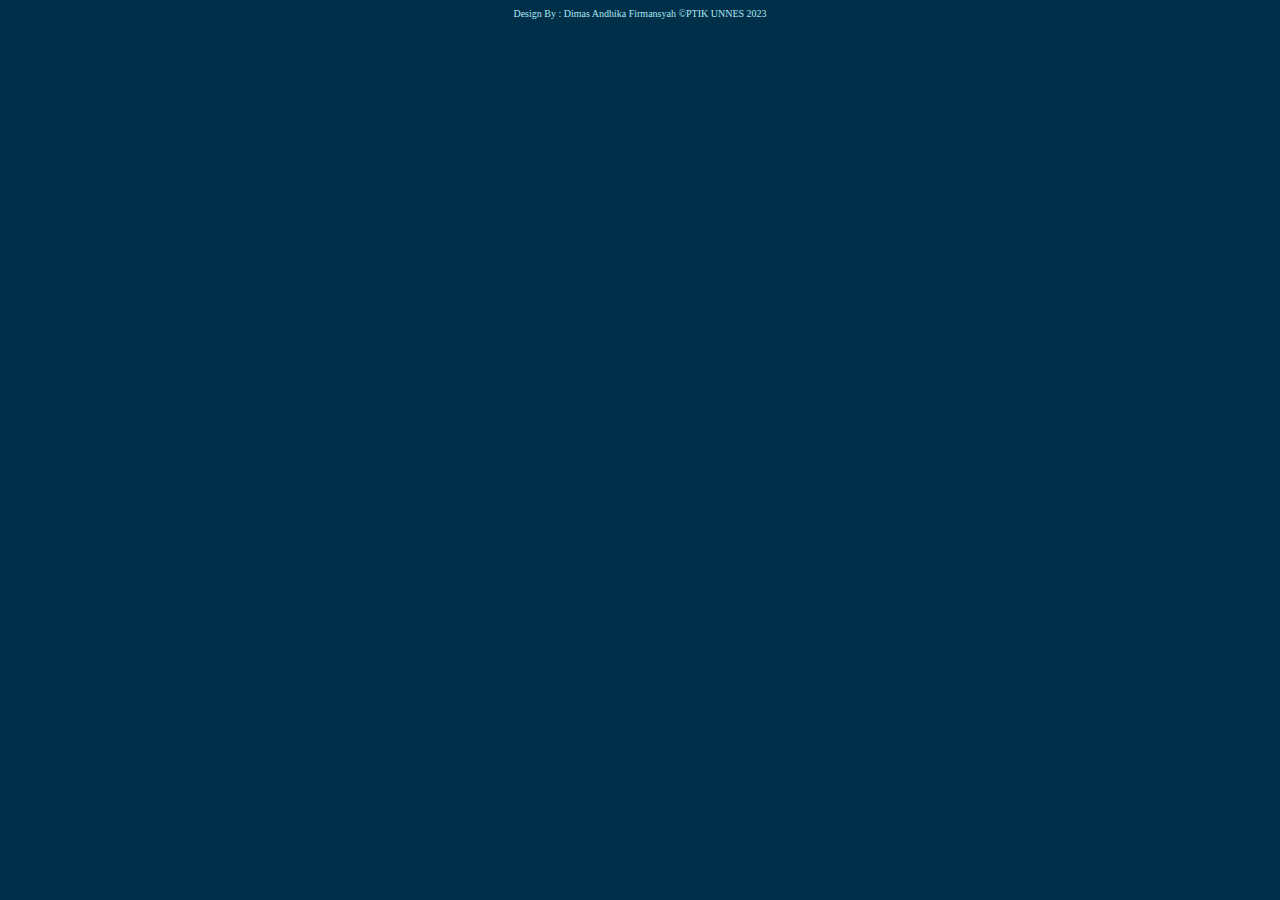
<file: footer.html>
<head>
    <link rel="stylesheet" type="text/css" href="css/style.css">
</head>
<body class="footer">


           <div>

               Design By : Dimas Andhika Firmansyah &copy;PTIK UNNES 2023
           </div>
    
</body>
</file>
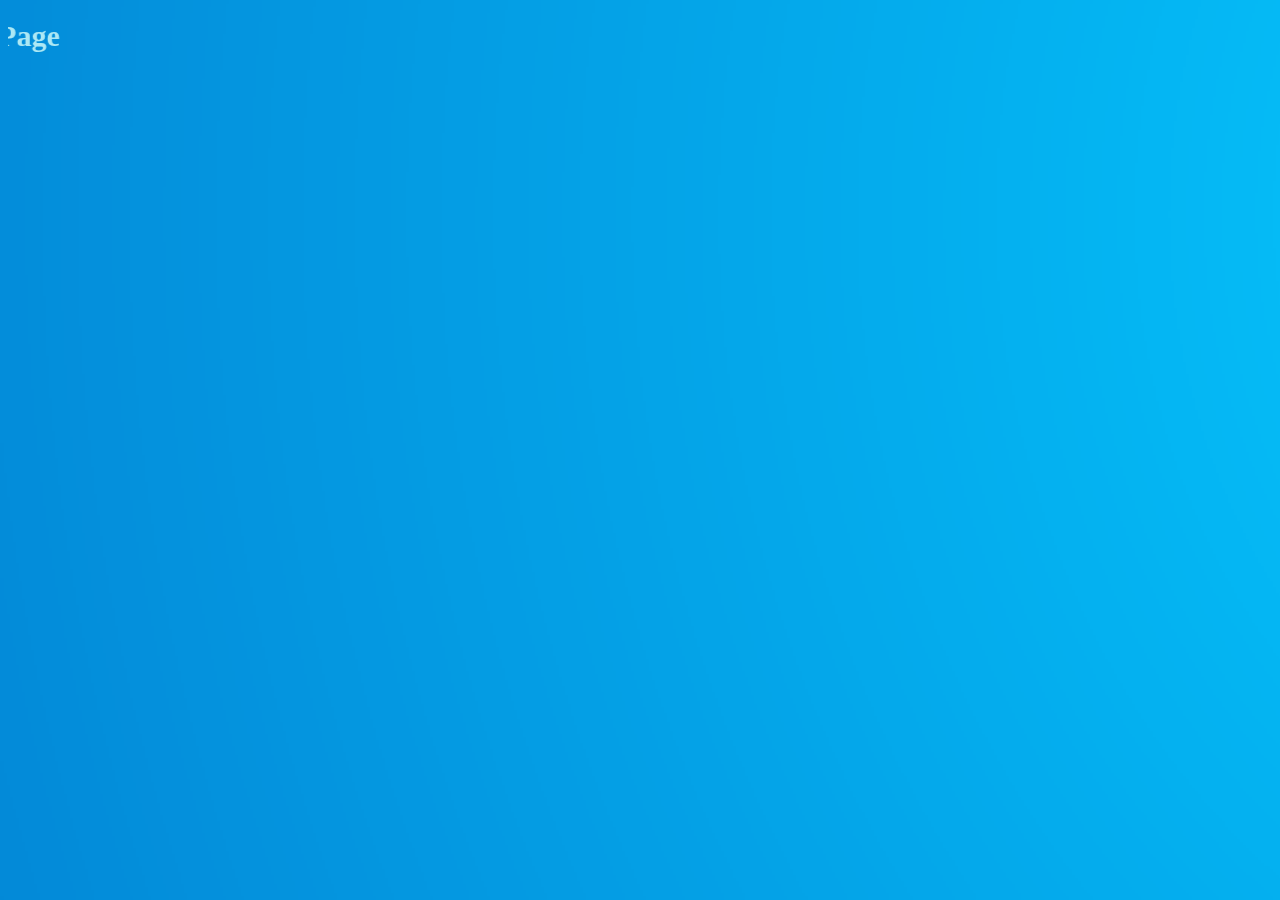
<file: header.html>
<head>
    <link rel="stylesheet" type="text/css" href="css/style.css">
</head>
<body class="head"> 
    
        <h3 class="header">
        <br>
            <marquee direction="right">Welcome To My Page</marquee>
        </h3>
   
</body>
</file>
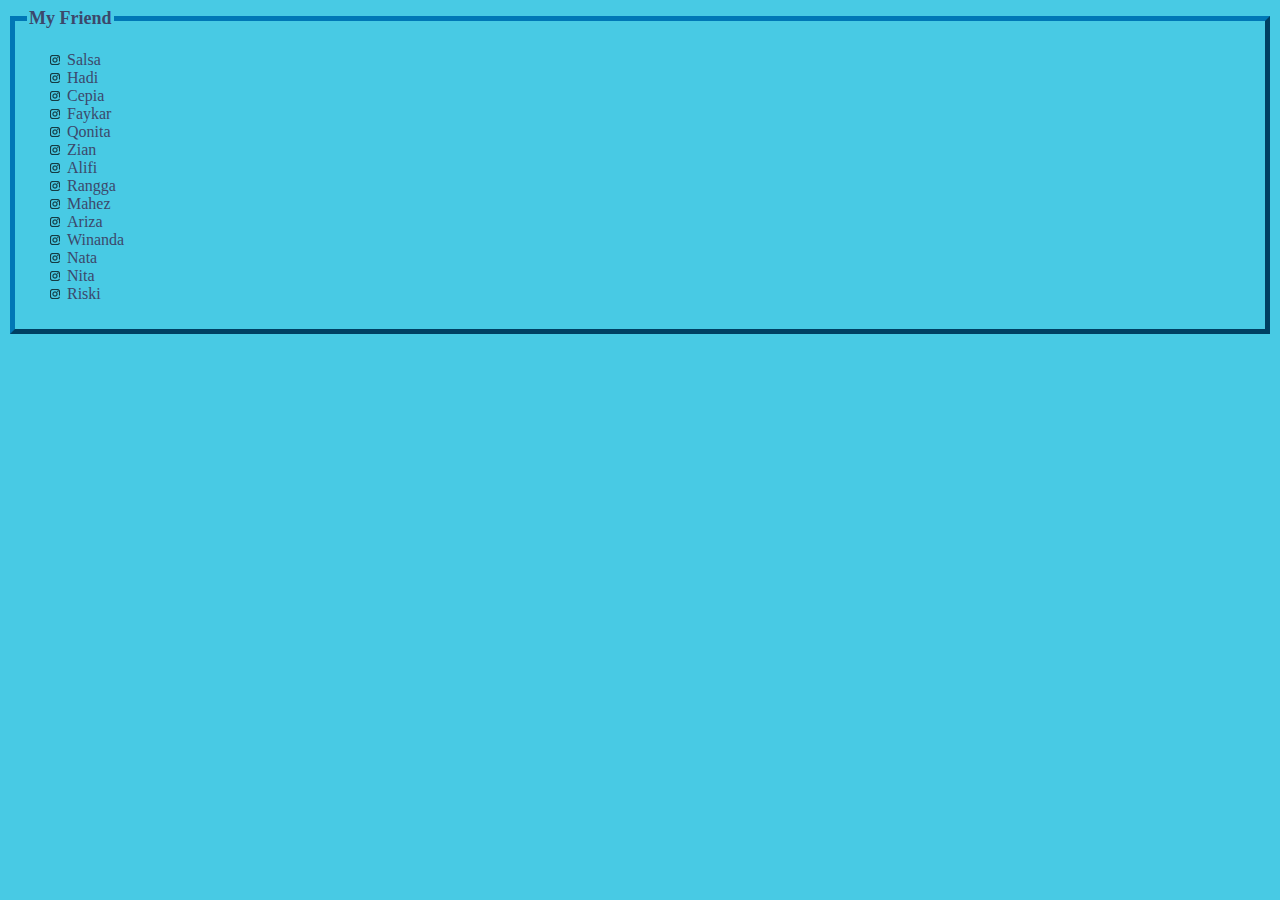
<file: left.html>
<head>
    <link rel="stylesheet" type="text/css" href="css/style.css">
</head>
<body class="samping">
   
        <fieldset class="kotak">
            <legend class="legend">My Friend</legend>
            <ul class="sosmed">
                <li><a href="https://www.instagram.com/shafaslls" target="_blank" class="ig">Salsa</a></li>
                <li><a href="https://instagram.com/hadiiprasetiyo?igshid=YmMyMTA2M2Y=" target="_blank" class="ig">Hadi</a></li>
                <li><a href="https://instagram.com/cepiaaaws?igshid=OGQ5ZDc2ODk2ZA==" target="_blank" class="ig">Cepia</a></li>
                <li><a href="https://instagram.com/faykarr_?utm_source=qr&igshid=NGExMmI2YTkyZg%3D%3D" target="_blank" class="ig">Faykar</a></li>
                <li><a href="https://instagram.com/qonitaazh_?utm_source=qr&igshid=MzNlNGNkZWQ4Mg%3D%3D" target="_blank" class="ig">Qonita</a></li>
                <li><a href="https://www.instagram.com/ziannaisilaa" target="_blank" class="ig">Zian</a></li>
                <li><a href="https://www.instagram.com/alifi_24" target="_blank" class="ig">Alifi</a></li>
                <li><a href="https://www.instagram.com/rangga_e.g.a/" target="_blank" class="ig">Rangga</a></li>
                <li><a href="https://instagram.com/xlloz11?utm_source=qr&igshid=ZDc4ODBmNjlmNQ%3D%3D" target="_blank" class="ig">Mahez</a></li>
                <li><a href="https://www.instagram.com/arizaakmal13/" target="_blank" class="ig">Ariza</a></li>
                <li><a href="https://www.instagram.com/_winandaah/" target="_blank" class="ig">Winanda</a></li>
                <li><a href="https://www.instagram.com/natanaraps/" target="_blank" class="ig">Nata</a></li>
                <li><a href="https://instagram.com/carmeennita?igshid=NjIwNzIyMDk2Mg==" target="_blank" class="ig">Nita</a></li>
                <li><a href="https://instagram.com/eggy_riski1?igshid=ZGUzMzM3NWJiOQ==" target="_blank" class="ig">Riski</a></li>
            </ul>
        </fieldset>

</body>
</file>
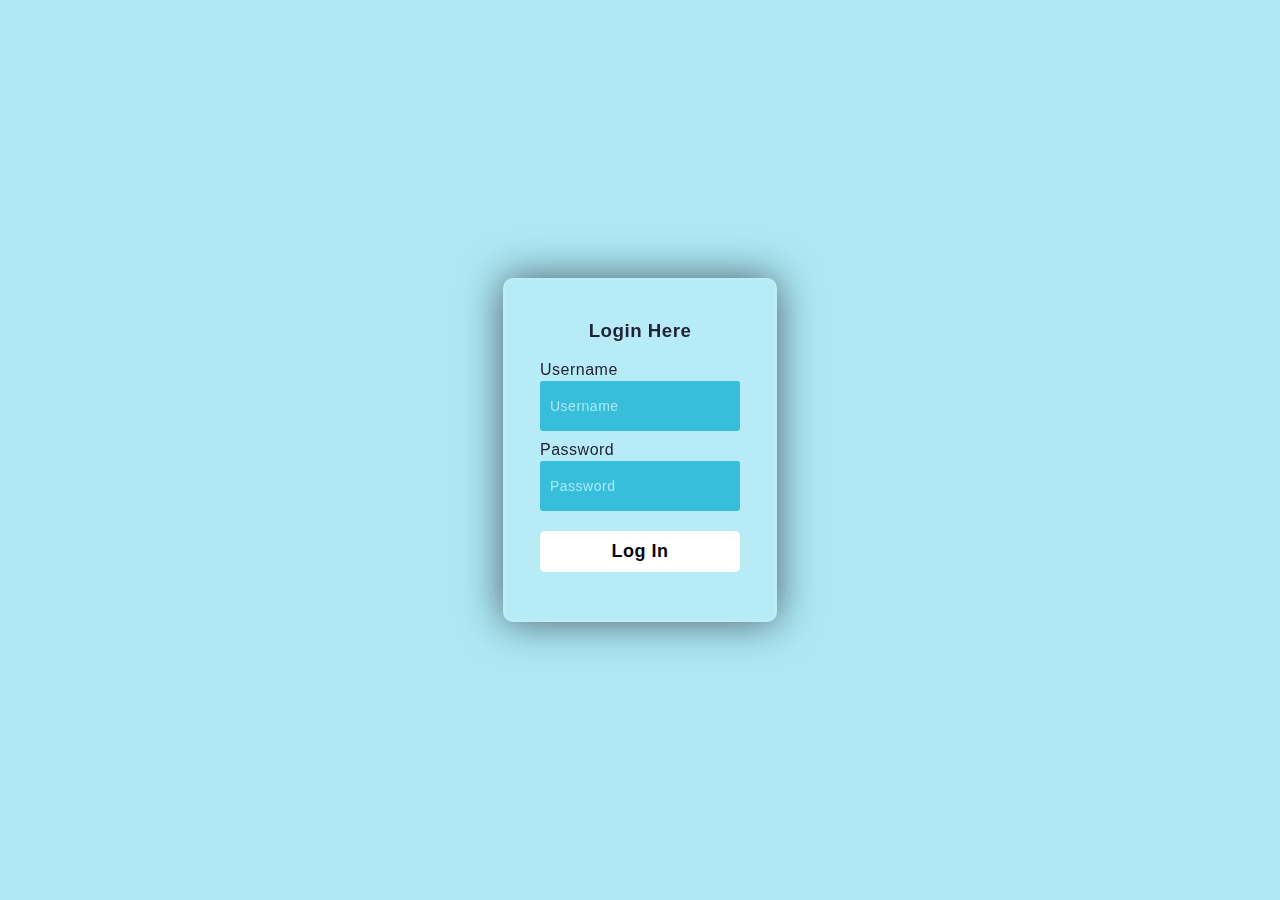
<file: login.html>
<head>
    <link rel="stylesheet" type="text/css" href="css/style.css">
</head>
<body>
    <br><br><br><br>
    <form>
        <h3 id="profile">Login Here</h3>

        <label for="username">Username</label>
        <input type="text" placeholder="Username" id="username">

        <label for="password">Password</label>
        <input type="password" placeholder="Password" id="password">

        <button>Log In</button>
        
    </form>
</body>
</file>
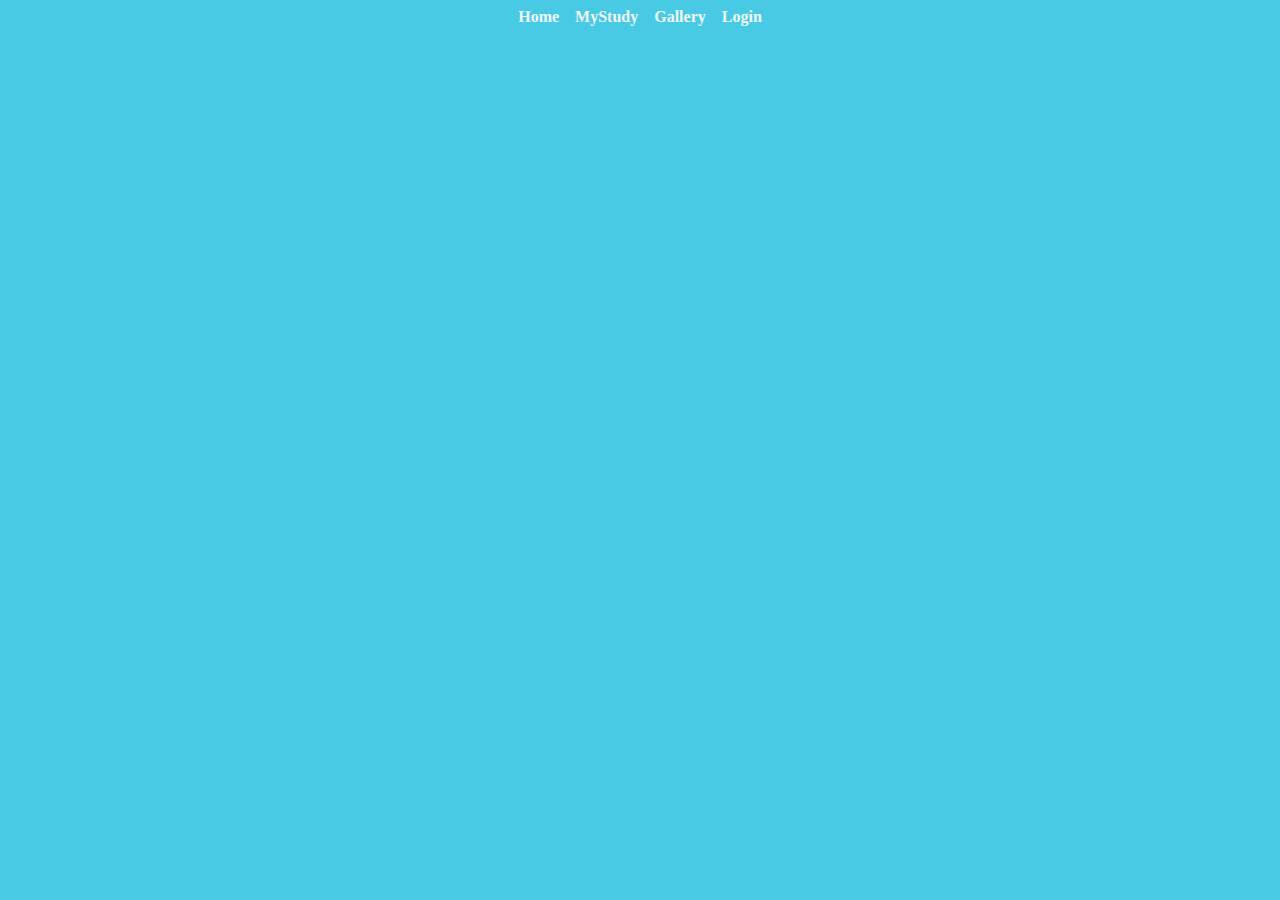
<file: navigasi.html>
<head>
    <link rel="stylesheet" type="text/css" href="css/style.css">
</head>
<body class="nav">
    
      <a href="home.html"  target="main" class="navbar">Home</a> &nbsp;&nbsp; 
      <a href="study.html" target="main" class="navbar">MyStudy</a> &nbsp;&nbsp;
      <a href="gallery.html" target="main"  class="navbar">Gallery</a> &nbsp;&nbsp;
      <a href="login.html" target="main"  class="navbar">Login</a> 

   
</body>
</file>
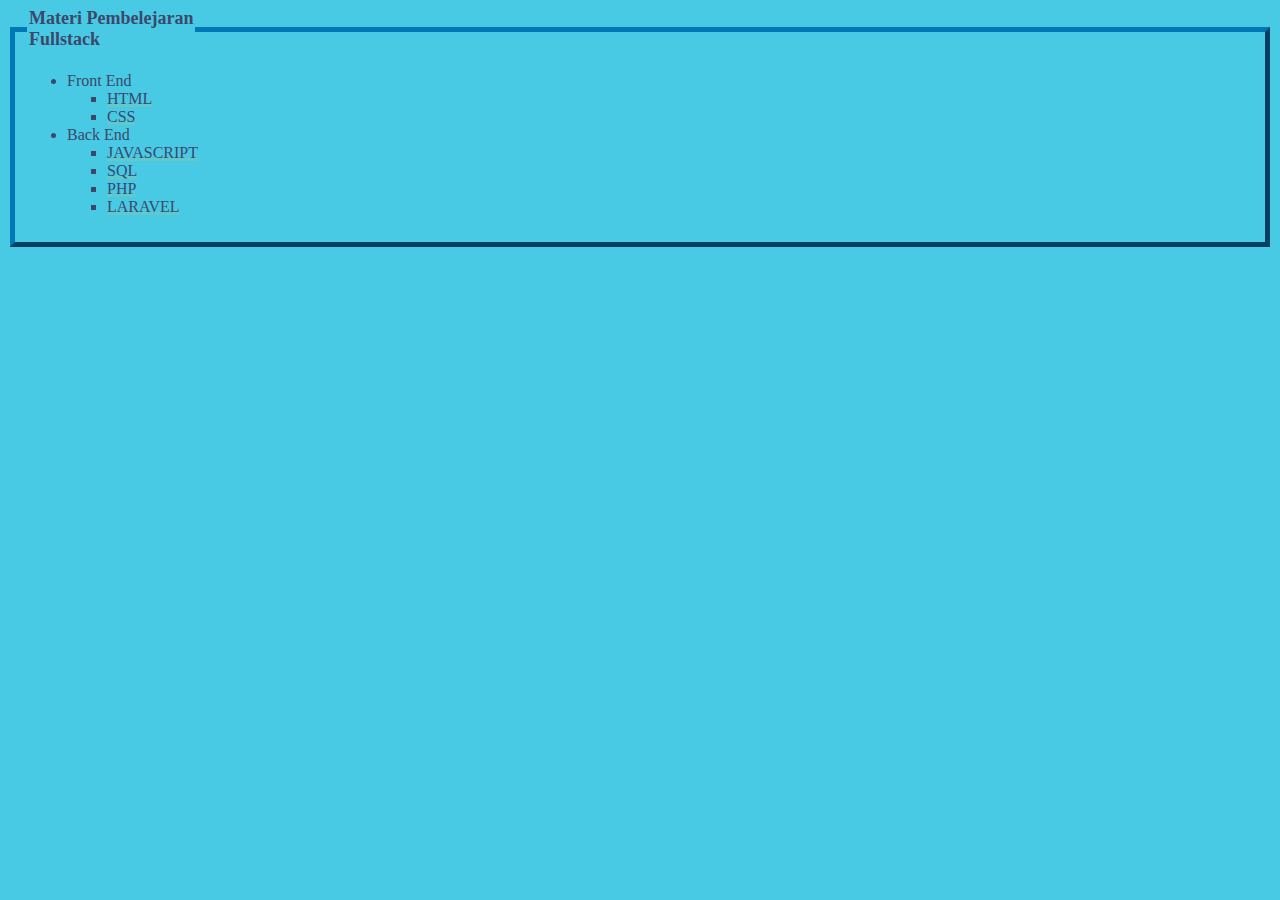
<file: right.html>
<head>
    <link rel="stylesheet" type="text/css" href="css/style.css">
</head>
<body class="samping">
        <fieldset class="kotak">
            <legend class="legend">Materi Pembelejaran <br>Fullstack</legend>
            <ul>
                <li >Front End
                    <ul type="square">
                        <li><a href="https://www.w3schools.com/html/" target="_blank" class="materi">HTML</a></li>
                        <li><a href="https://www.w3schools.com/css/default.asp" target="_blank" class="materi">CSS</a></li>
                     
                    </ul>
                </li>
                <li>Back End
                    <ul type="square">
                        <li><a href="https://www.javascript.com/" target="_blank" class="materi">JAVASCRIPT</a></li>
                        <li><a href="https://www.w3schools.com/sql/" target="_blank" class="materi">SQL</a></li>
                        <li><a href="https://www.php.net/" target="_blank" class="materi">PHP</a></li>
                        <li><a href="https://laravel.com/" target="_blank" class="materi">LARAVEL</a></li>
                    </ul>
                </li>
            </ul>
        </fieldset>
</body>
</file>
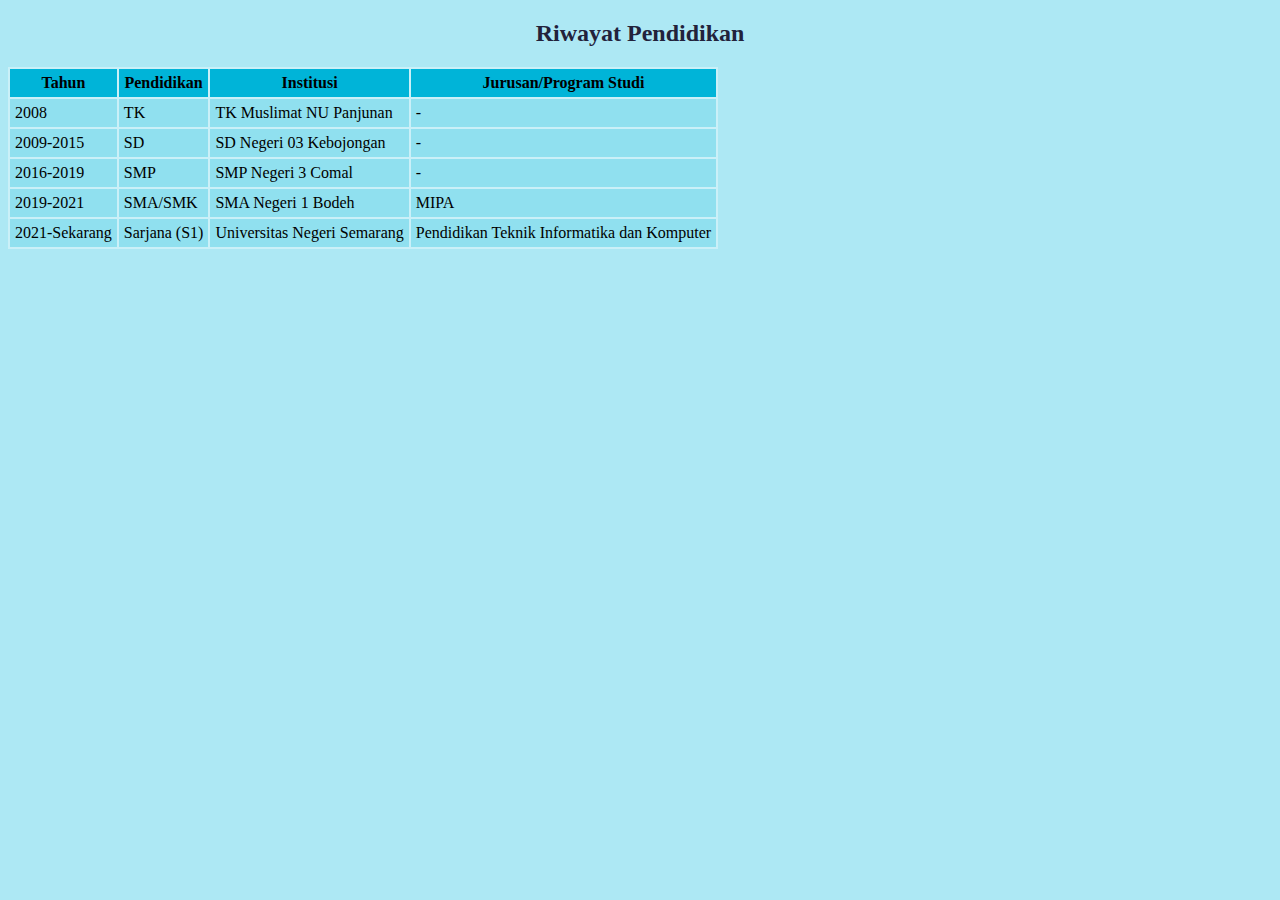
<file: study.html>
<head>
    <link rel="stylesheet" type="text/css" href="css/style.css">
</head>
<body >
   
    <h2 id="profile">Riwayat Pendidikan</h2>
    <table cellspacing="0" cellpadding="5">
        <thead class="headtable">
            <tr>
                <th>Tahun</th>
                <th>Pendidikan</th>
                <th>Institusi</th>
                <th>Jurusan/Program Studi</th>
            </tr>
        </thead>
        <tbody class="bodytable">
            <tr>
                <td>2008</td>
                <td>TK</td>
                <td>TK Muslimat NU Panjunan</td>
                <td >-</td>
            </tr>
            <tr>
                <td>2009-2015</td>
                <td>SD</td>
                <td>SD Negeri 03 Kebojongan</td>
                <td >-</td>
            </tr>
            <tr>
                <td>2016-2019</td>
                <td>SMP</td>
                <td>SMP Negeri 3 Comal</td>
                <td >-</td>
            </tr>
            <tr>
                <td>2019-2021</td>
                <td>SMA/SMK</td>
                <td>SMA Negeri 1 Bodeh</td>
                <td >MIPA</td>
            </tr>
            <tr>
                <td>2021-Sekarang</td>
                <td>Sarjana (S1)</td>
                <td>Universitas Negeri Semarang</td>
                <td>Pendidikan Teknik Informatika dan Komputer</td>
            </tr>
        </tbody>
    </table>

</body>
</file>
<file: css/style.css>
body{
    background-color: #ade8f4 ;
    font-family: poppins;
}
.header{
    font-family: montserrat;
    color:#ade8f4 ;
    font-size: 30;
    margin-top: -23;
    text-shadow: 10px;
}
.head{
    background-image: url("../img/head.png");
    background-size: cover;
    background-repeat: no-repeat;
}
.nav{
    background-color: #48cae4;
    text-align: center;
    overflow: hidden;
}
.navbar{
    text-decoration: none;
    text-align: center;
    font-family: calibri;
    font-weight: bold;
    color: aliceblue;
}
.navbar:hover{
    background: #ade8f4;
    padding: 5px;
    color: #00b4d8;
    padding-bottom: 15px;
    border-style: solid;
    border-width: medium;
    border-bottom: 2px;
    border-color: #00b4d8;
    border-radius: 8px;
    
 
}
a{
    text-decoration: none;
}
#profile{
    text-align: center;
    color: #22223b;
    margin-top: 20;
}
.paragraf{
    text-align: justify;
    text-indent: 35px;
    color: #22223b;
}
::-webkit-scrollbar {
    width: 10px;
}
 
::-webkit-scrollbar-track {
    -webkit-box-shadow: inset 0 0 6px #023e8a;     
    background: #90e0ef;    
}
 
::-webkit-scrollbar-thumb {
    background: #0077b6;
}
.samping{
    background-color: #48cae4;
    font-family: poppins;
    color: #3C486B;
}
.kotak{
    border: 5px outset #0077b6;
}
.legend{
    font-weight: bold;
    font-size: 18;
}
.sosmed{
    list-style-image: url("../img/instagram.png");
}
.ig{
    color: #3C486B;
}
.ig:hover{
    background: -webkit-linear-gradient(left, #f1be0c, #f80902, #8340b6);
    -webkit-text-fill-color: transparent;
    -webkit-background-clip: text;
    font-weight: bolder;
}
.materi{
    color: inherit;
  text-decoration: none;
}
.materi{
    background:
    linear-gradient(
      to right,
      rgba(100, 200, 200, 1),
      rgba(100, 200, 200, 1)
    ),
    linear-gradient(
      to right,
      rgba(255, 0, 0, 1),
      rgba(255, 0, 180, 1),
      rgba(0, 100, 200, 1)
  );
  background-size: 100% 3px, 0 3px;
  background-position: 100% 100%, 0 100%;
  background-repeat: no-repeat;
  transition: background-size 400ms;
}
.materi:hover{
    background-size: 0 3px, 100% 3px;
}

.hyperlink_atas{
    text-align: right;
    margin-top: -45;
    padding-bottom: 20;
}
.hyperlink_bawah{
    text-align: right;
    margin-bottom: -60;
}
table, th,td{
    border: 1px solid #caf0f8;
}
.headtable{
    background-color: #00b4d8;
}
.bodytable{
    background-color: #90e0ef;
}
form{
    height: 300px;
    width: 200px;
    background-color: rgba(255,255,255,0.13);
    position: absolute;
    transform: translate(-50%,-50%);
    top: 50%;
    left: 50%;
    border-radius: 10px;
    backdrop-filter: blur(10px);
    border: 2px solid rgba(255,255,255,0.1);
    box-shadow: 0 0 40px rgba(8,7,16,0.6);
    padding: 20px 35px;
}
form *{
    font-family: 'Poppins',sans-serif;
    color: #22223b;
    letter-spacing: 0.5px;
    outline: none;
    border: none;
}


label{
    display: block;
    margin-top: 10px;
    font-size: 16px;
    font-weight: 500;
}
input{
    display: block;
    height: 50px;
    width: 100%;
    background-color: #36beda;
    border-radius: 3px;
    padding: 0 10px;
    margin-top: 2px;
    font-size: 14px;
    font-weight: 300;
}
::placeholder{
    color: #ade8f4;
}
button{
    margin-top: 20px;
    width: 100%;
    background-color: #ffffff;
    color: #080710;
    padding: 10px 0;
    font-size: 18px;
    font-weight: 600;
    border-radius: 5px;
    cursor: pointer;
}
.footer{
    background-color: #003049;
    color: #ade8f4;
    font-size: 10px;
    text-align: center;
}
</file>
